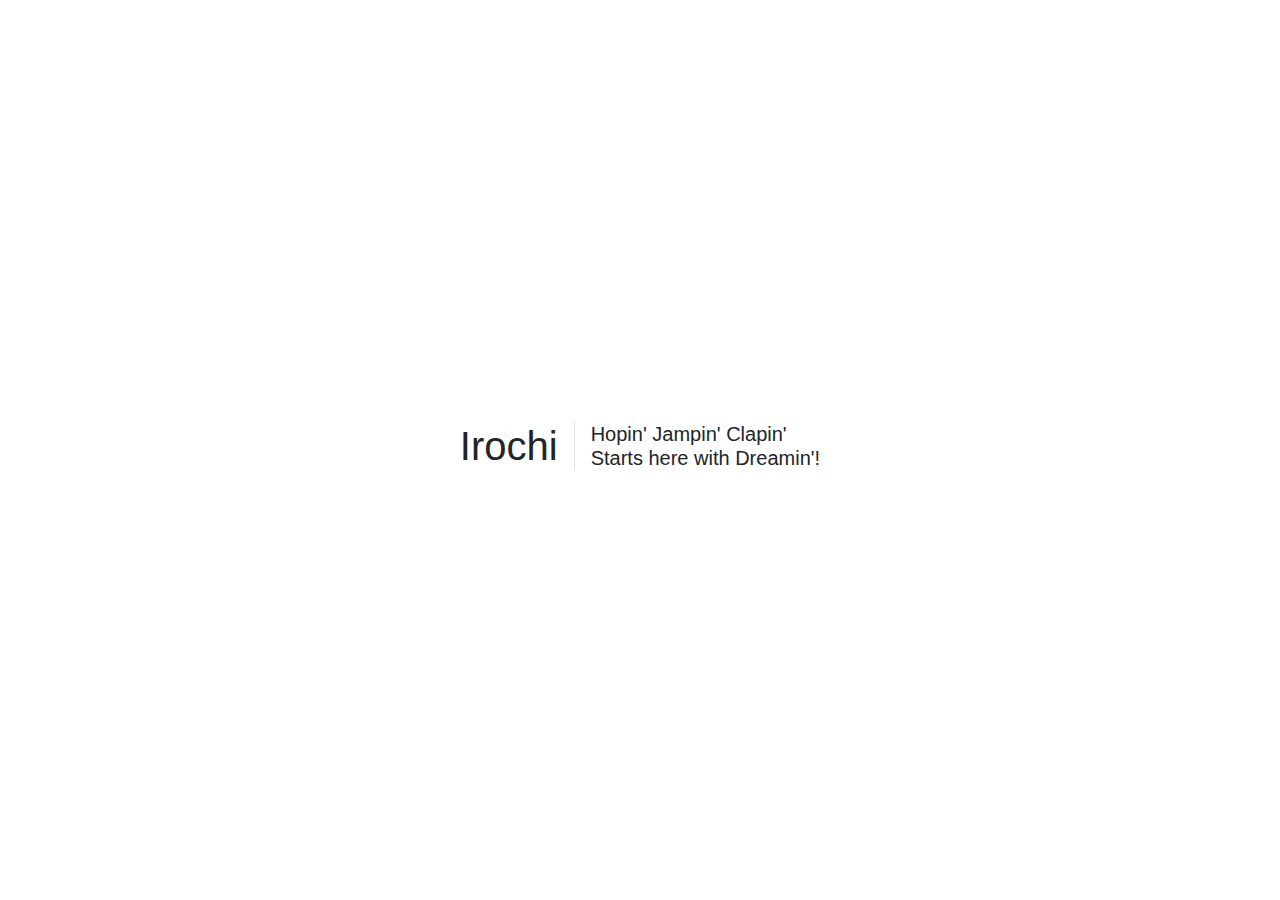
<file: web/index.html>
<!DOCTYPE html>
<html>
  <head>
    <meta charset="UTF-8">
    <meta name="viewport" content="width=device-width, initial-scale=1.0">
    <link rel="icon" href="./favicon/favicon.ico" type="image/x-icon">
    <link href="https://cdnjs.cloudflare.com/ajax/libs/bootstrap/4.6.2/css/bootstrap.min.css" rel="stylesheet" id="bootstrap-css">
    <script src="https://cdnjs.cloudflare.com/ajax/libs/jquery/3.7.1/jquery.min.js"></script>
    <script src="https://cdnjs.cloudflare.com/ajax/libs/bootstrap/4.6.2/js/bootstrap.min.js"></script>
    <style>
      #main {
        height: 100vh;
        display: flex;
        justify-content: center;
        align-items: center;
      }
    </style>
    <title>Irochi</title>
  </head>
  <body>
    <div class="d-flex justify-content-center align-items-center" id="main">
      <h1 class="mr-3 pr-3 align-top border-right inline-block align-content-center">Irochi</h1>
      <div class="inline-block align-middle">
        <h2 class="font-weight-normal lead" id="info">Hopin' Jampin' Clapin' <br>Starts here with Dreamin'! </h2>
      </div>
    </div>
  </body>
</html>
</file>
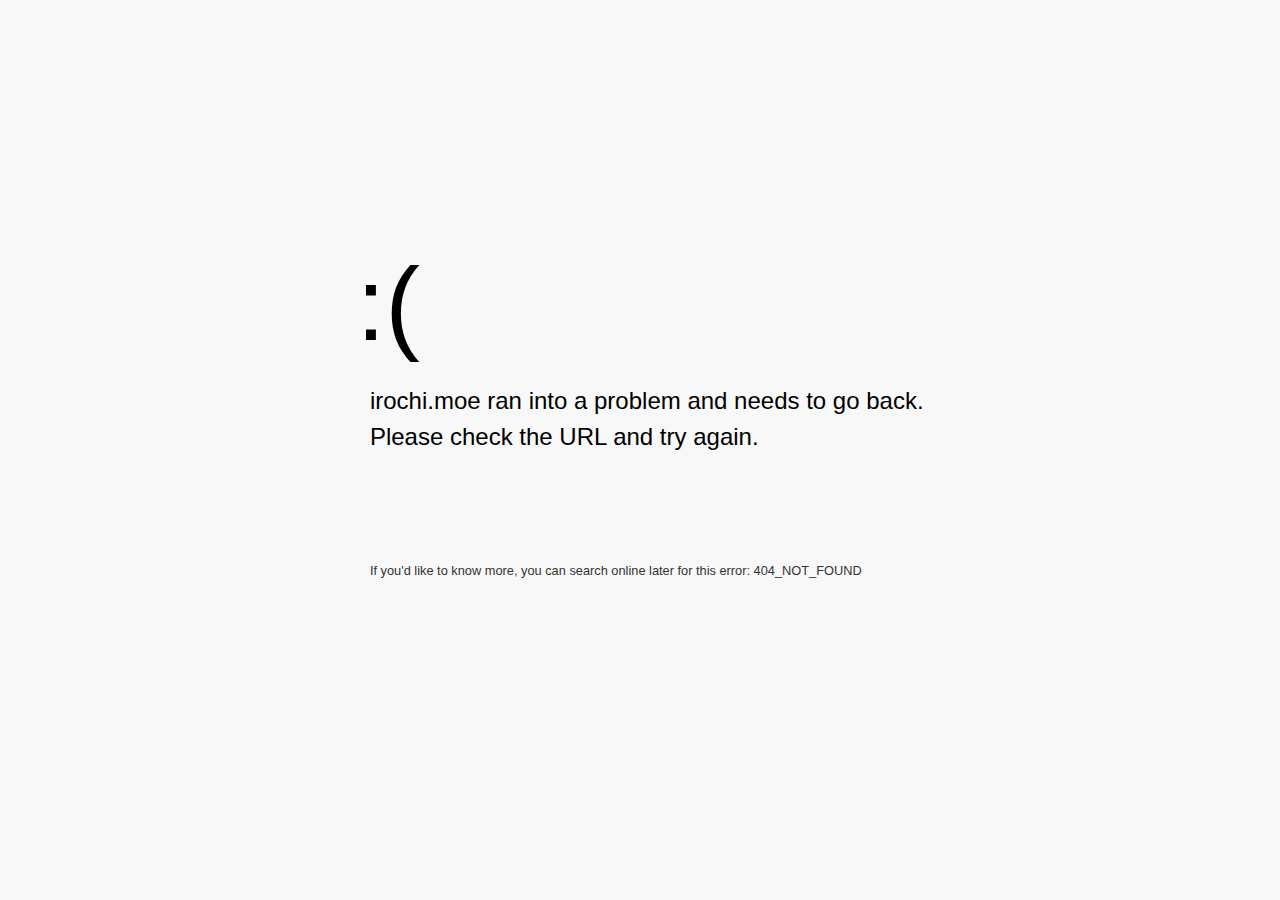
<file: configurations/web/public/error_404.html>
<!DOCTYPE html>
<html>
  <head>
    <meta charset="UTF-8">
    <meta name="viewport" content="width=device-width, initial-scale=1.0">
    <link rel="icon" href="./favicon/favicon.ico" type="image/x-icon">
    <title>Irochi</title>
    <style>
      body {
        font-family: Arial, sans-serif;
        background-color: #F8F8F8;
        text-align: center;
        padding: 0;
        display: flex;
        justify-content: center;
        align-items: flex-start;
        height: 100vh;
        margin: 0;
      }

      .error-container {
        display: inline-block;
        text-align: left;
        margin-top: 28vh;
        margin-left: 8vw;
        margin-right: 8vw;
      }

      .sad-face {
        font-size: 6.5rem;
        line-height: 1;
        margin: 0;
      }

      .error-message {
        font-size: 1.5rem;
        line-height: 1.5;
        margin-top: 3vh;
        margin-left: 1.5vh;
      }

      .error-details {
        font-size: 0.8rem;
        color: #333333;
        margin-top: 12vh;
        margin-left: 1.5vh;
      }
    </style>
    <script>
      document.addEventListener("DOMContentLoaded", function() {
        const messages = [
          "Looks like this page is taking a break.",
          "Please check the URL and try again.",
          "The page you are looking for cannot be found.",
          "This page fell out of the world.",
          "The page blew up."
        ];
        const randomMessage = messages[Math.floor(Math.random() * messages.length)];
        document.getElementById("random-message").innerHTML = randomMessage;
      });
    </script>
  </head>
  <body>
    <div class="error-container">
      <div class="sad-face">:(</div>
      <div class="error-message">irochi.moe ran into a problem and needs to go back. <br><span id="random-message"></span></div>
      <div class="error-details">If you'd like to know more, you can search online later for this error: 404_NOT_FOUND</div>
    </div>
  </body>
</html>
</file>
